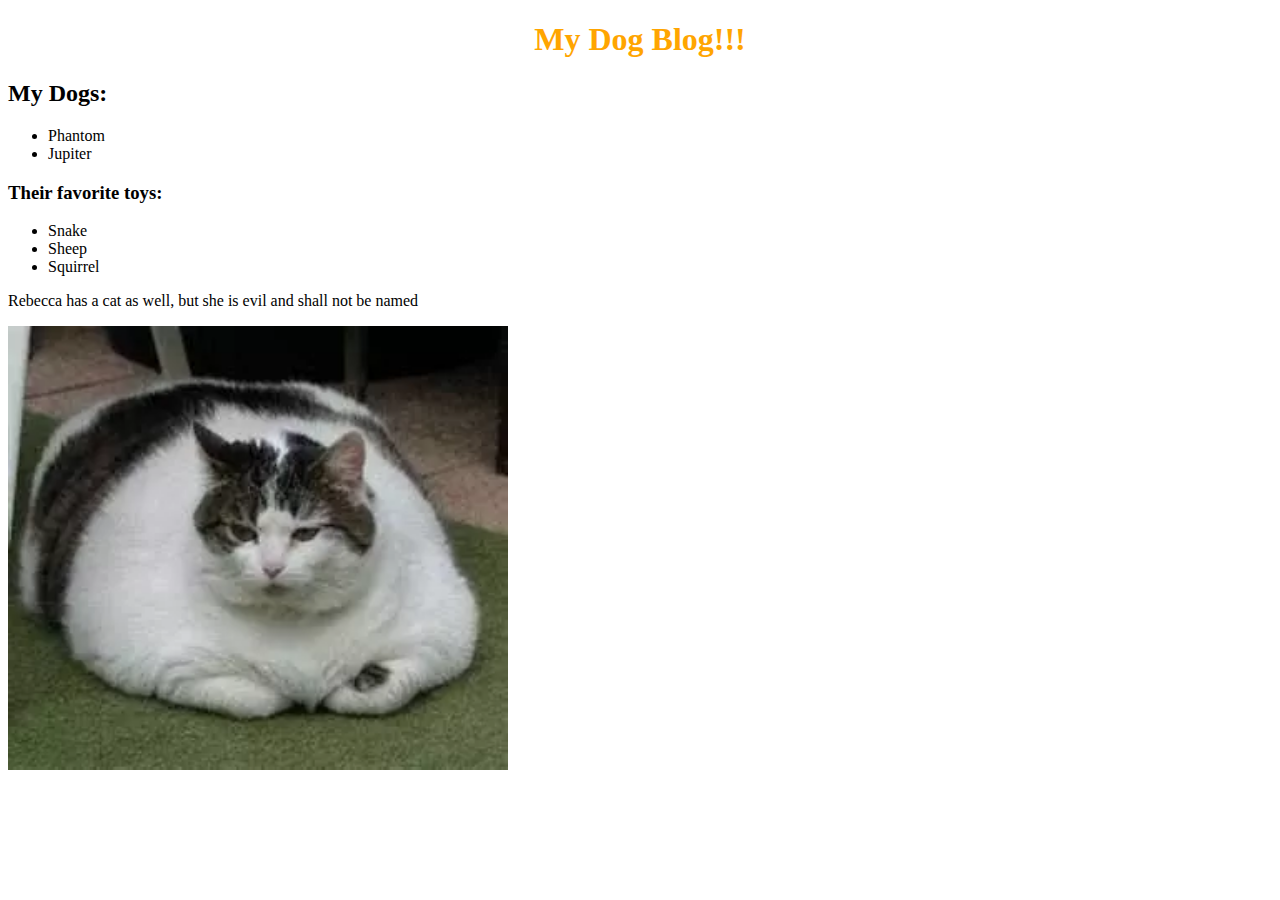
<file: petpage.html>
<!DOCTYPE html>
<html>
  <head>
   <link href="css/styles.css" rel="stylesheet" type="text/css">
    <title>My dog blog</title>
    <h1>My Dog Blog!!!</h1>
  </head>
  <body>
    <h2>My Dogs:</h2>
    <ul>
      <li>Phantom</li>
      <li>Jupiter</li>
    </ul>
    <h3>Their favorite toys:</h3>
    <ul>
      <li>Snake</li>
      <li>Sheep</li>
      <li>Squirrel</li>
    </ul>
    <p>Rebecca has a cat as well, but she is evil and shall not be named</p>
    <img src="img/fatcat.webp" alt="fat cat pic">
  </body>
</html>
</file>
<file: css/styles.css>
h1 {
  text-align: center;
  text-shadow: 20;
  color: orange;
}

img {
  width:500px;
  height: auto;
}
</file>
